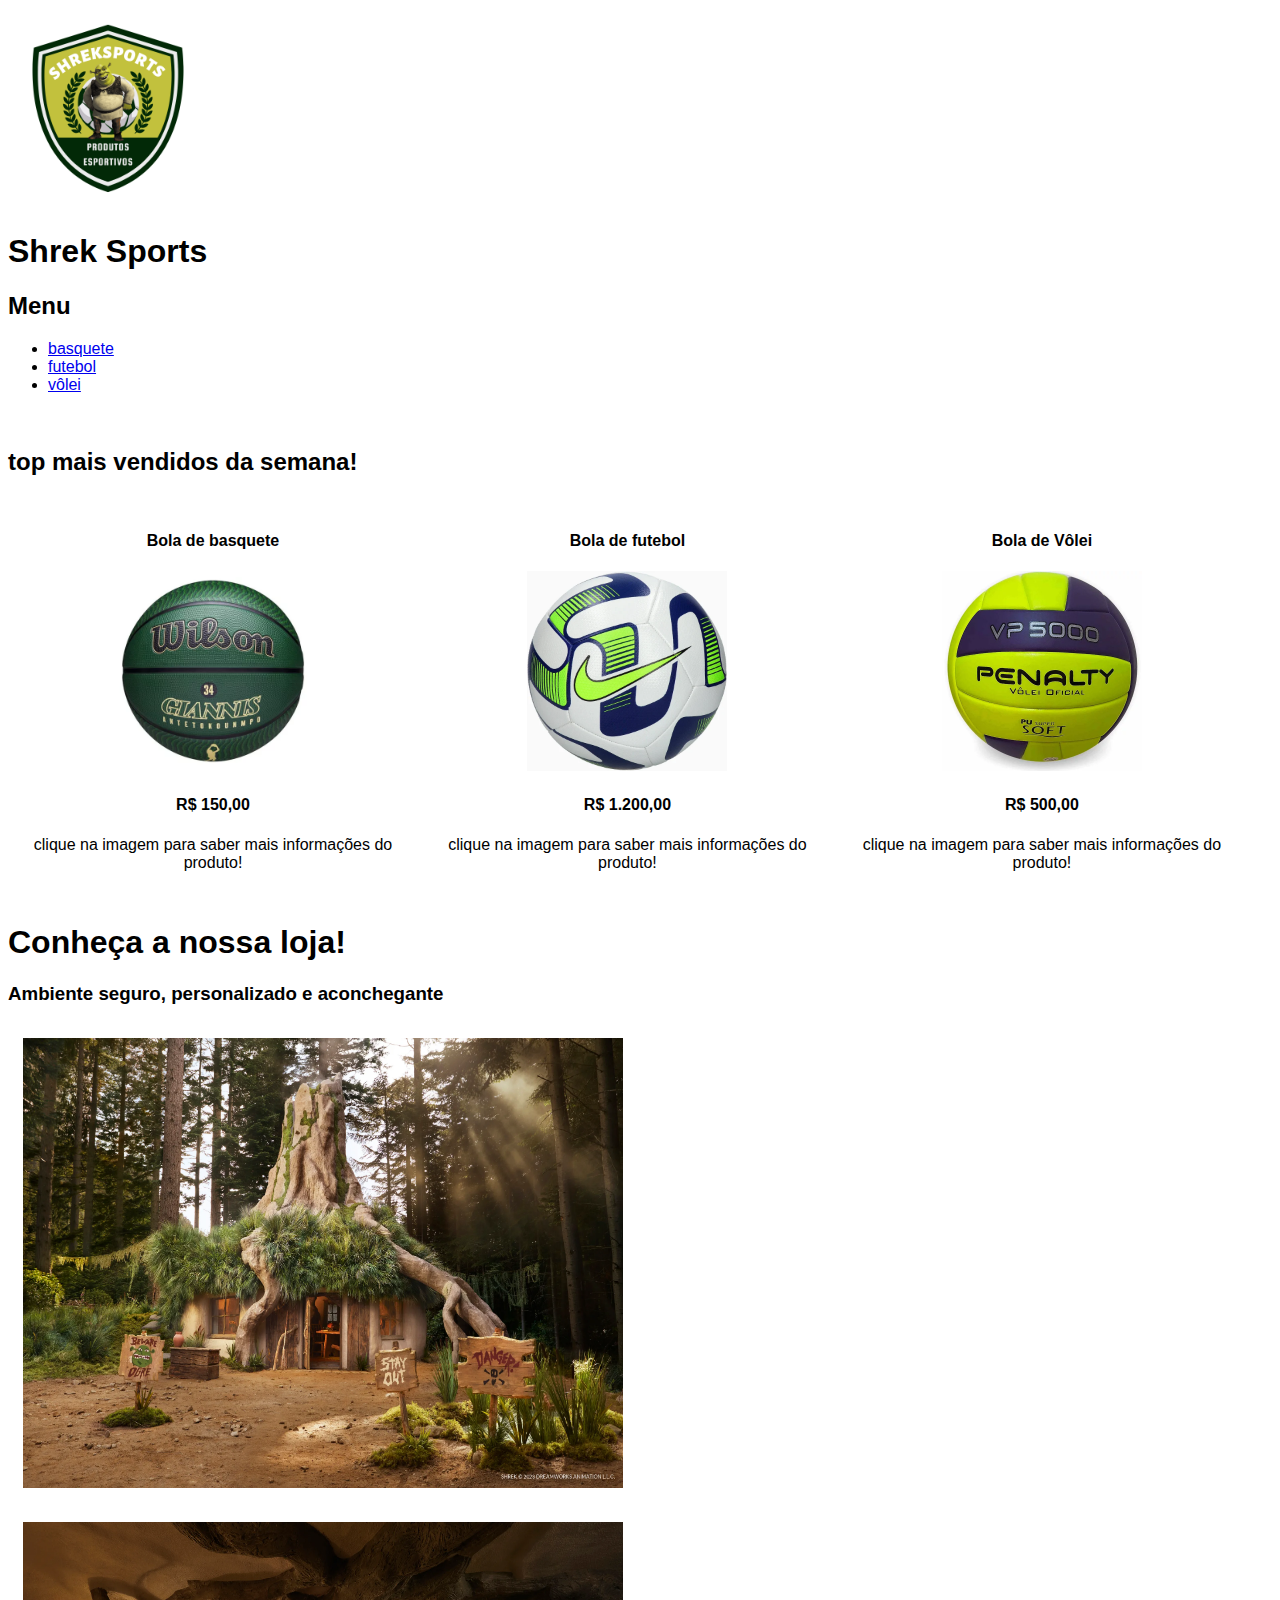
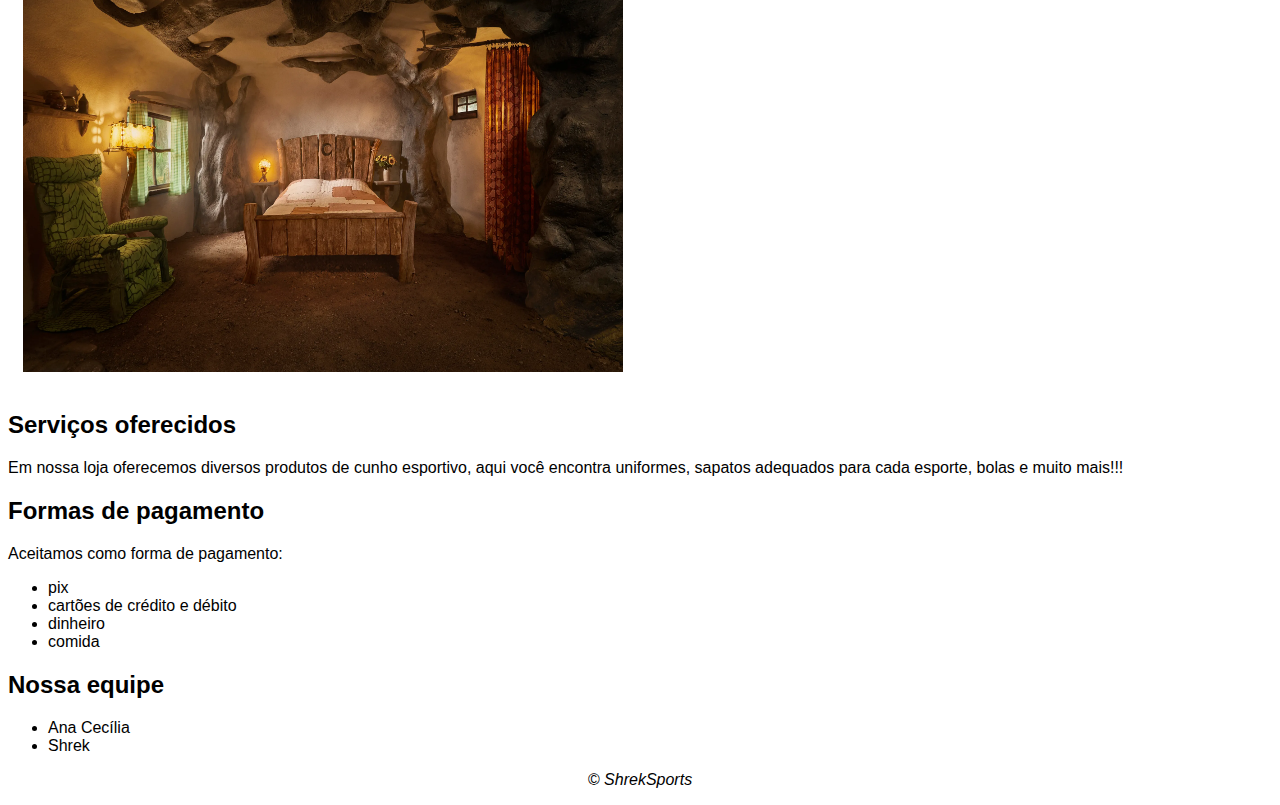
<file: index.html>
<!DOCTYPE html>
<html lang="pt-br">
<head>
    <meta charset="UTF-8">
    <meta name="viewport" content="width=device-width, initial-scale=1.0">
    <link rel="stylesheet" href="estilo.css">
    <title>Shrek Sports</title>
</head>
<body>
    <header>
        <img src='imgs/shrekSports.png' width="200px" height="200px" />
        <h1> Shrek Sports</h1>
    </header>    
    
   
    <h2>Menu</h2>
    <ul>
        <li> <a href="esporte/basquete/index.html" >basquete </a></li>
        <li> <a href="esporte/futebol/index.html"> futebol</a>   </li>
        <li> <a href= "esporte/volei/index.html" > vôlei</a>   </li>
    </ul>

    <br>

    <h2>top mais vendidos da semana!</h2>
    <div>
        <h4>Bola de basquete</h4>
        <a href= "esporte/volei/index.html" > <img src="imgs/bolabasquete.webp" alt="bola de basquete" height="200px" width="200px" ></a>
        <h4>R$ 150,00</h4>
        <p>clique na imagem para saber mais informações do produto!</p> 
    </div>
    <div>
        <h4>Bola de futebol</h4>
        <a href= "esporte/futebol/index.html" > <img src="imgs/bolafutebol.webp" alt="bola de basquete" height="200px" width="200px" ></a>
        <h4>R$ 1.200,00</h4>   
        <p>clique na imagem para saber mais informações do produto!</p> 

    </div>
    <div>        
        <h4>Bola de Vôlei</h4>      
        
        <a href= "esporte/volei/index.html" > <img src="imgs/bolavolei.webp" alt="bola de basquete" height="200px" width="200px" ></a>
        <h4>R$ 500,00</h4>
        <p>clique na imagem para saber mais informações do produto!</p> 

    </div>
    
    <br>
    <h1>Conheça a nossa loja!</h1>
    <h3>Ambiente seguro, personalizado e aconchegante</h3>
    
    
    <div id="teste">
        <img src="imgs/loja2.webp" alt="fachada da loja"  width="600px" height="450px" >
    </div>
    <iframe src="https://www.google.com/maps/embed?pb=!1m18!1m12!1m3!1d1094822.2264683181!2d-6.225588437129014!3d57.59195309701686!2m3!1f0!2f0!3f0!3m2!1i1024!2i768!4f13.1!3m3!1m2!1s0x488f715397e107a5%3A0x73f7ea226427de38!2sTerras%20altas%20da%20Esc%C3%B3cia%2C%20Reino%20Unido!5e0!3m2!1spt-BR!2sbr!4v1698424080604!5m2!1spt-BR!2sbr" width="600" height="450" style="border:0;" allowfullscreen="" loading="lazy" referrerpolicy="no-referrer-when-downgrade"></iframe>
    <div id="teste">
        <img src="imgs/loja.webp" alt="interior da loja"  width="600px" height="450px" >
    </div>
    
    <h2>Serviços oferecidos</h2>
    <p>Em nossa loja oferecemos diversos produtos de cunho esportivo, aqui você encontra uniformes, sapatos adequados para cada esporte, bolas e muito mais!!!</p>
    <h2>Formas de pagamento</h2>
    <p>Aceitamos como forma de pagamento:</p>
    <ul>
        <li>pix</li>
        <li>cartões de crédito e débito</li>
        <li>dinheiro</li>
        <li>comida</li>
    </ul>

    <h2>Nossa equipe</h2>
    <ul>
        <li>Ana Cecília</li>
        <li>Shrek</li>
    </ul>
    <footer>

        <p> &copy; ShrekSports </p>
    </footer>
</body>
</html>
</file>
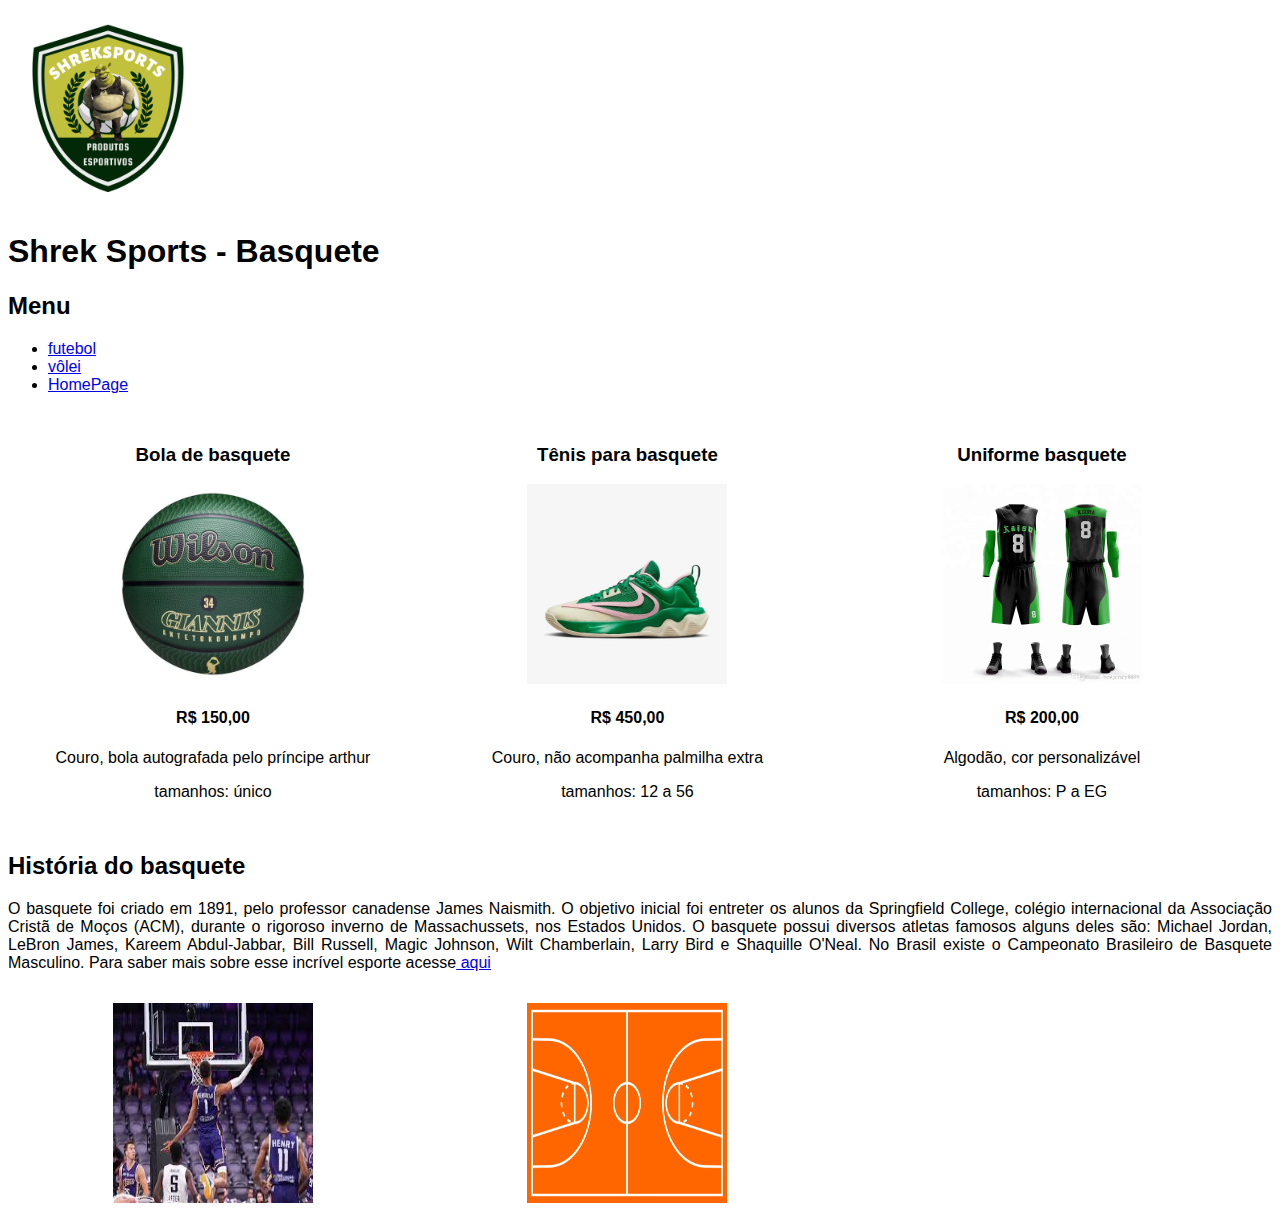
<file: esporte/basquete/index.html>
<!DOCTYPE html>
<html lang="en">
<head>
    <meta charset="UTF-8">
    <meta http-equiv="X-UA-Compatible" content="IE=edge">
    <meta name="viewport" content="width=device-width, initial-scale=1.0">
    <link rel="stylesheet" href="../../estilo.css">
    <title>basquete</title>
</head>
<body>
    <header>        
        <img src='../../imgs/shrekSports.png' width="200px" height="200px" />
        <h1> Shrek Sports - Basquete</h1>
    </header>
    <h2>Menu</h2>
    <ul>
        <li><a href="../futebol/">futebol</a></li>
        <li><a href="../volei/">vôlei</a></li>
        <li><a href= "../../index.html"> HomePage </a></li>
    </ul>

    <div>
        <h3>Bola de basquete</h3>
        <img src="../../imgs/bolabasquete.webp" height="200px" width="200px" alt="">
        <h4>R$ 150,00</h4>
        <p>Couro, bola autografada pelo príncipe arthur</p>
        <p>tamanhos: único</p>
    </div>
    <div>
            <h3>Tênis para basquete</h3>
            <img src="../../imgs/tenisbasquete.webp" height="200px" width="200px" alt="">
            <h4>R$ 450,00</h4>
            <p>Couro, não acompanha palmilha extra</p>
            <p>tamanhos: 12 a 56</p>

    </div>
        
    <div>
            <h3>Uniforme basquete</h3>
            <img src="../../imgs/uniformeBasquete.jpg" height="200px" width="200px" alt="">
            <h4>R$ 200,00</h4>
            <p>Algodão, cor personalizável</p>
            <p>tamanhos: P a EG</p>
    </div>

    <h2>História do basquete</h2>
    <p>O basquete foi criado em 1891, pelo professor canadense James Naismith. O objetivo inicial foi entreter os alunos da Springfield College, colégio internacional da Associação Cristã de Moços (ACM), durante o rigoroso inverno de Massachussets, nos Estados Unidos. O basquete possui diversos atletas famosos alguns deles são: Michael Jordan, LeBron James, Kareem Abdul-Jabbar, Bill Russell, Magic Johnson, Wilt Chamberlain, Larry Bird e
    Shaquille O'Neal. No Brasil existe o Campeonato Brasileiro de Basquete Masculino. Para saber mais sobre esse incrível esporte acesse<a href= "https://www.uninassau.edu.br/noticias/conheca-historia-do-basquete#:~:text=O%20basquete%20foi%20criado%20em,de%20Massachussets%2C%20nos%20Estados%20Unidos."> aqui </a> </p>
    
    <div><img src="../../imgs/basq.jfif" alt="jogo de basquete" height="200px" width="200px"></div>
    <div><img src="../../imgs/quadraB.jpg" alt="quadra de basquete" height="200px" width="200px"></div>

   
    
</body>
</html>
</file>
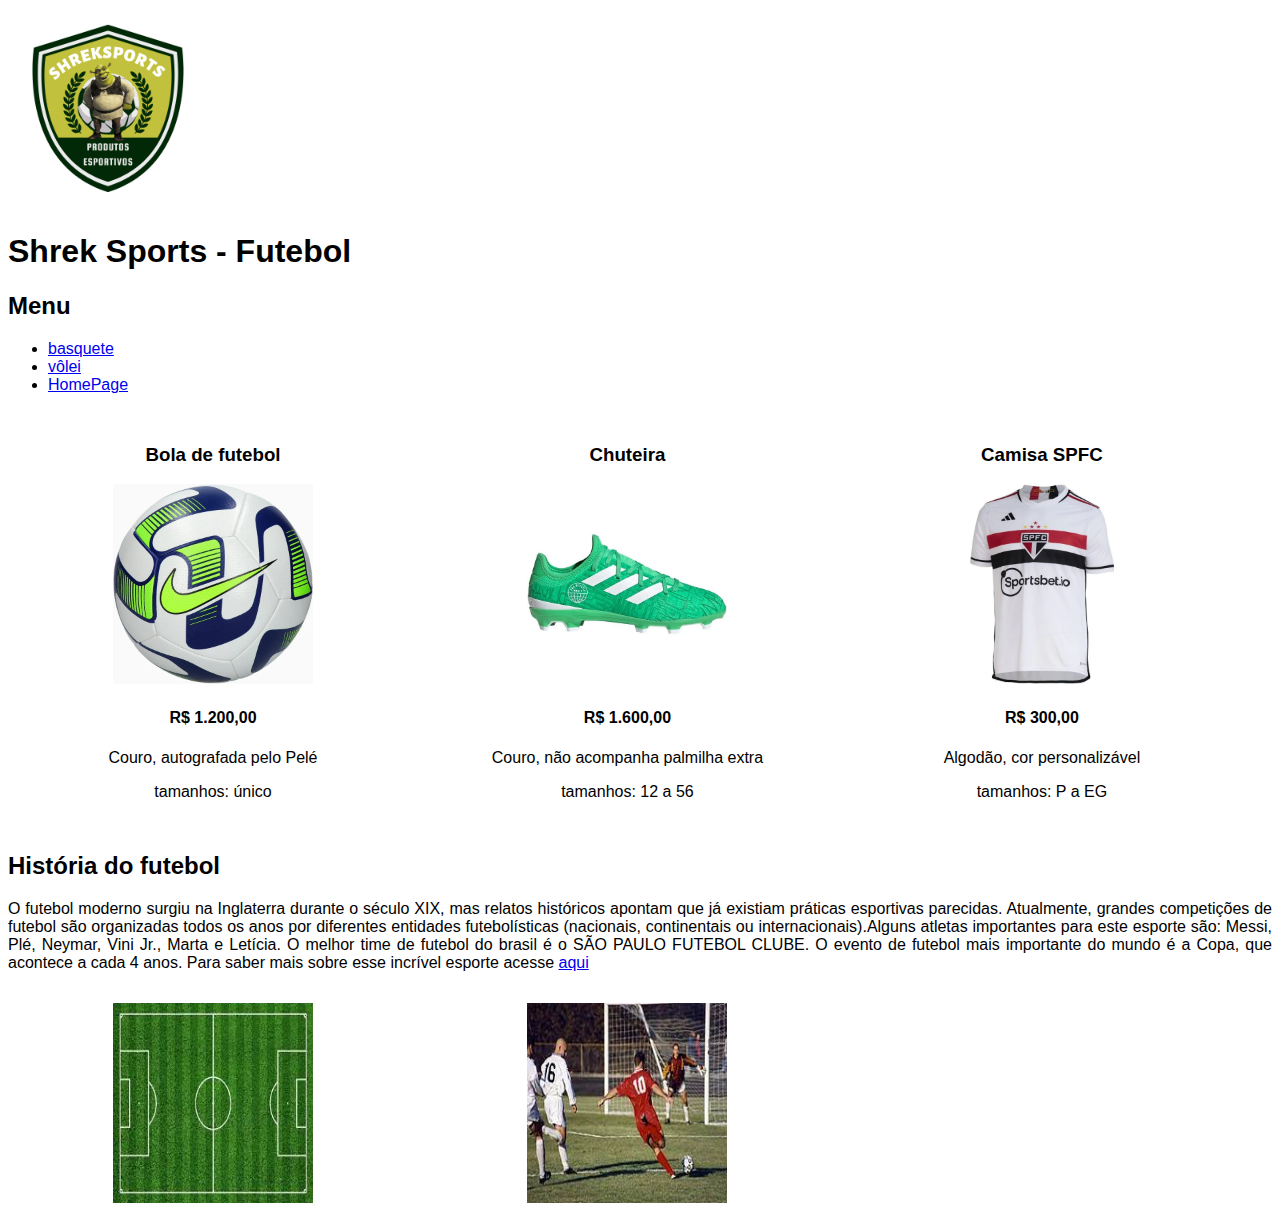
<file: esporte/futebol/index.html>
<!DOCTYPE html>
<html lang="en">
<head>
    <meta charset="UTF-8">
    <meta name="viewport" content="width=device-width, initial-scale=1.0">
    <link rel="stylesheet" href="../../estilo.css">
    <title>futebol</title>
</head>
<body>
    <header>        
        <img src='../../imgs/shrekSports.png' width="200px" height="200px" />
        <h1> Shrek Sports - Futebol</h1>
    </header>

    <h2>Menu</h2>
    <ul>
        <li><a href="../basquete/">basquete</a></li>
        <li><a href="../volei/">vôlei</a></li>
        <li><a href= "../../index.html"> HomePage </a></li>
    </ul>    

    <div>
        <h3>Bola de futebol</h3>
        <img src="../../imgs/bolafutebol.webp" height="200px" width="200px" alt="">
        <h4>R$ 1.200,00 </h4>
        <p>Couro, autografada pelo Pelé</p>
        <p>tamanhos: único</p>
    </div>

    <div>
        <h3>Chuteira</h3>
        <img src="../../imgs/chuteira.webp" height="200px" width="200px" alt="">
        <h4>R$ 1.600,00 </h4>
        <p>Couro, não acompanha palmilha extra</p>
        <p>tamanhos: 12 a 56</p>
    </div>

    <div>
        <h3>Camisa SPFC</h3>
        <img src="../../imgs/camisaSP.webp" height="200px" width="200px" alt="">
        <h4>R$ 300,00 </h4>
        <p>Algodão, cor personalizável</p>
        <p>tamanhos: P a EG</p>

    </div>

    <h2>História do futebol</h2>
    <p>O futebol moderno surgiu na Inglaterra durante o século XIX, mas relatos históricos apontam que já existiam práticas esportivas parecidas. Atualmente, grandes competições de futebol são organizadas todos os anos por diferentes entidades futebolísticas (nacionais, continentais ou internacionais).Alguns atletas importantes para este esporte são: Messi, Plé, Neymar, Vini Jr., Marta e Letícia. O melhor time de futebol do brasil é o SÃO PAULO FUTEBOL CLUBE. O evento de futebol mais importante do mundo é a Copa, que acontece a cada 4 anos. Para saber mais sobre esse incrível esporte acesse
    <a href= "https://mundoeducacao.uol.com.br/educacao-fisica/futebol-2.htm#:~:text=)%7C1%7C.-,O%20futebol%20moderno%20surgiu%20na%20Inglaterra%20durante%20o%20s%C3%A9culo%20XIX,nacionais%2C%20continentais%20ou%20internacionais"> aqui </a> </p> 
    <div><img src="../../imgs/campo.jfif" alt="jogo de futebol" height="200px" width="200px"></div>
    <div><img src="../../imgs/estadio.jfif" alt="quadra de futebol" height="200px" width="200px"></div>
            
</body>
</html>
</file>
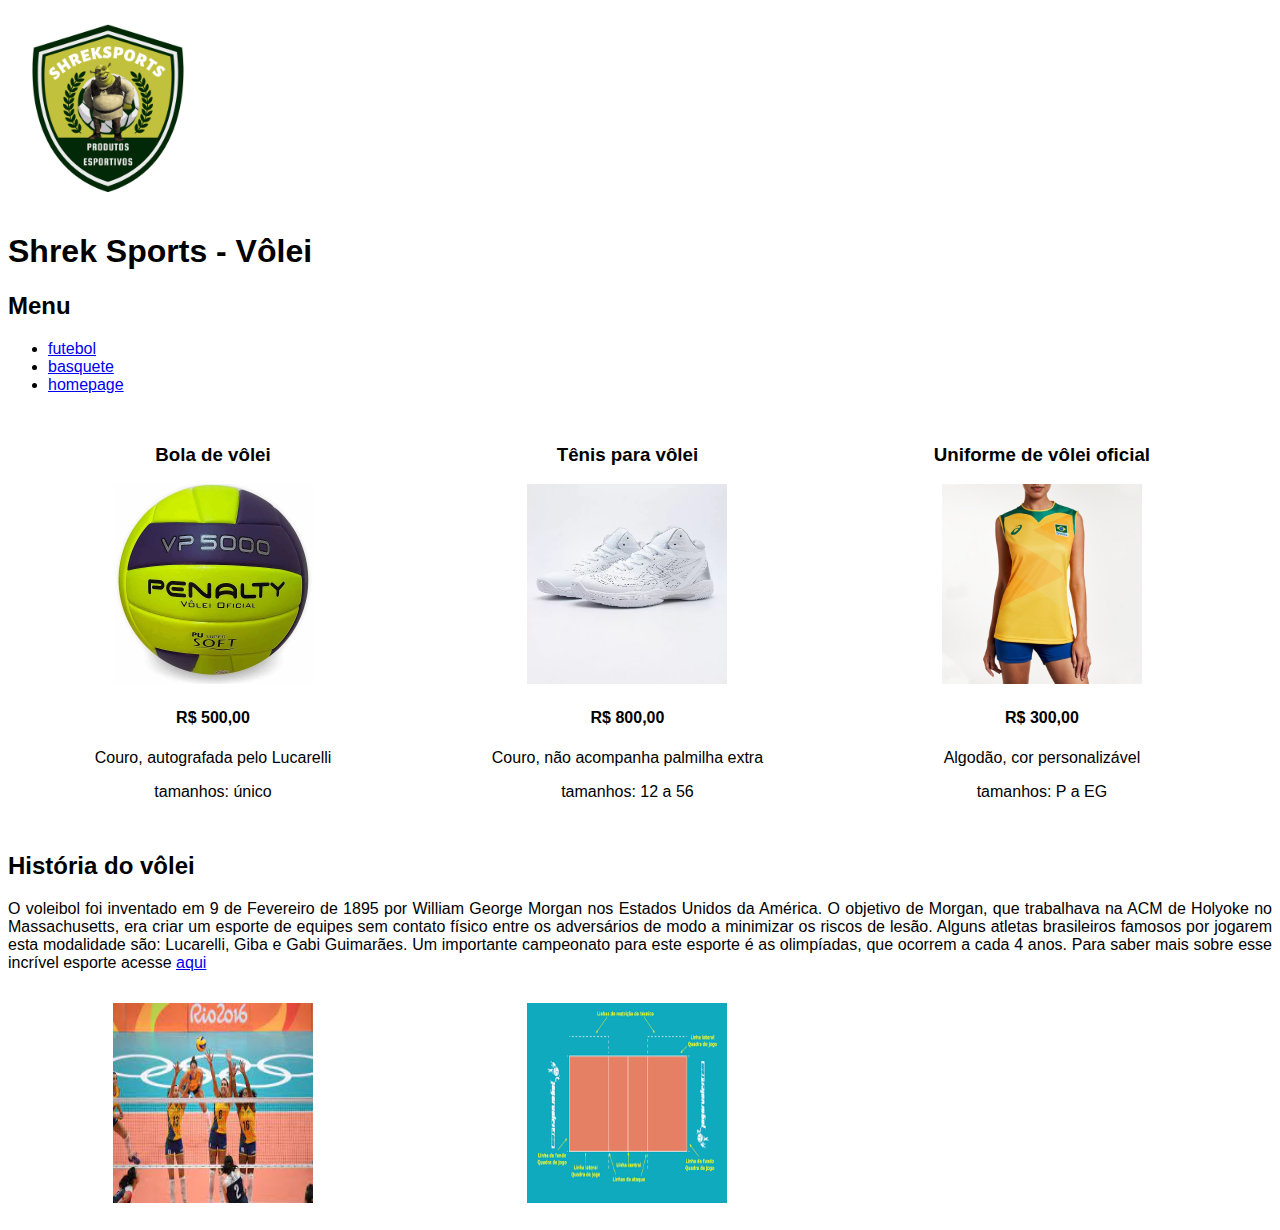
<file: esporte/volei/index.html>
<!DOCTYPE html>
<html lang="en">
<head>
    <meta charset="UTF-8">
    <meta name="viewport" content="width=device-width, initial-scale=1.0">
    <link rel="stylesheet" href="../../estilo.css">
    <title>volei</title>
</head>
<body>
    <header>        
        <img src='../../imgs/shrekSports.png' width="200px" height="200px" />
        <h1> Shrek Sports - Vôlei</h1>
    </header>

    <h2>Menu</h2>
    <ul>
        <li><a href="../futebol/index.html">futebol</a></li>
        <li><a href= "../basquete/index.html"> basquete </a></li>        
        <li><a href= "../../index.html"> homepage </a></li>

    </ul>
    <div>
        <h3>Bola de vôlei</h3>
        <img src="../../imgs/bolavolei.webp"  height="200px" width="200px" alt="">
        <h4>R$ 500,00 </h4>
        <p>Couro, autografada pelo Lucarelli</p>
        <p>tamanhos: único</p>
    </div>
    <div>
        <h3>Tênis para vôlei</h3>
        <img src="../../imgs/tenisvolei.webp"  height="200px" width="200px" alt="">
        <h4>R$ 800,00</h4>
        <p>Couro, não acompanha palmilha extra</p>
        <p>tamanhos: 12 a 56</p>
    </div>

    <div>
        <h3>Uniforme de vôlei oficial</h3>
        <img src="../../imgs/uniformeVolei.jpg" height="200px" width="200px"  alt="">
        <h4>R$ 300,00</h4>
        <p>Algodão, cor personalizável</p>
        <p>tamanhos: P a EG</p>
    </div>


    <h2>História do vôlei</h2>
    <p>O voleibol foi inventado em 9 de Fevereiro de 1895 por William George Morgan nos Estados Unidos da América. O objetivo de Morgan, que trabalhava na ACM de Holyoke no Massachusetts, era criar um esporte de equipes sem contato físico entre os adversários de modo a minimizar os riscos de lesão. Alguns atletas brasileiros famosos por jogarem esta modalidade são: Lucarelli, Giba e Gabi Guimarães. Um importante campeonato para este esporte é as olimpíadas, que ocorrem a cada 4 anos. Para saber mais sobre esse incrível esporte acesse
    <a href= "https://www.fiepbulletin.net/fiepbulletin/article/view/86.a1.14#:~:text=O%20voleibol%20foi%20inventado%20em,minimizar%20os%20riscos%20de%20les%C3%A3o."> aqui </a> </p> 
    <div><img src="../../imgs/quadraV.jfif" alt="jogo de volei" height="200px" width="200px"></div>
    <div><img src="../../imgs/quadravv.png" alt="quadra de vôlei" height="200px" width="200px"></div>    
</body>
</html>
</file>
<file: estilo.css>
body{
    color:rgb(0, 0, 0);
    background: rgb(255, 255, 255);
    font: normal 12pt Arial;
    text-align: justify;
}
header{
    color: black;  
    ;  
}

/*
section {
    background: rgb(255, 255, 255);
    border-radius: 10px;
    padding: 15px;
    width: 412px;    
    box-shadow: 2px 2px 15px rgba(20, 73, 20, 0.63);
    text-align: center;    
    
}
*/
div#menu{
    width: 300px;
    padding: 15px;
    text-align: center; 
    display: inline-block;
    height: 30px;
    background: rgb(129, 240, 179);
}
div{

        width: 380px;
        padding: 15px;
        text-align: center; 
        display: inline-block;
}
footer{
    color: rgb(0, 0, 0);
    text-align: center;
    font-style: italic;

}
</file>
